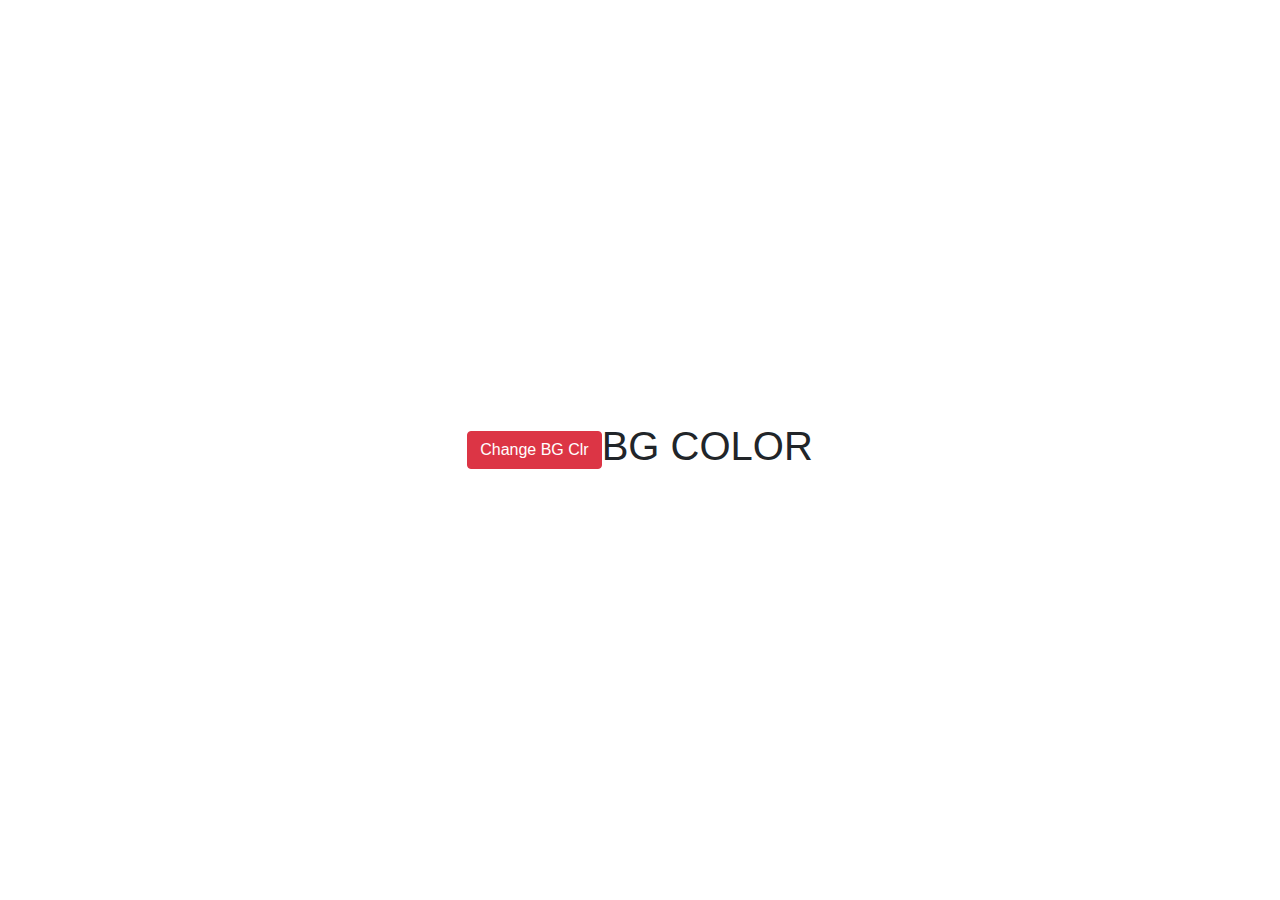
<file: index.html>
<!DOCTYPE html>
<html lang="en">
<head>
    <meta charset="UTF-8">
    <meta name="viewport" content="width=device-width, initial-scale=1.0">
    <title>Background Color</title>
    <link rel="stylesheet" href="style.css">
    <link rel="stylesheet" href="https://cdn.jsdelivr.net/npm/bootstrap@4.6.2/dist/css/bootstrap.min.css">
</head>
<body>
<div class="container">
    <button onclick="changeColors()" type="button" class="btn btn-danger">Change BG Clr</button>
<h1>BG COLOR</h1>
</div>
    <script src="script.js"></script>
</body>
</html>
</file>
<file: style.css>
*{
    padding: 0;
    margin: 0;
}
.container{
    display: flex;
    justify-content: center;
    align-items: center;
    height: 100vh;
}
</file>
